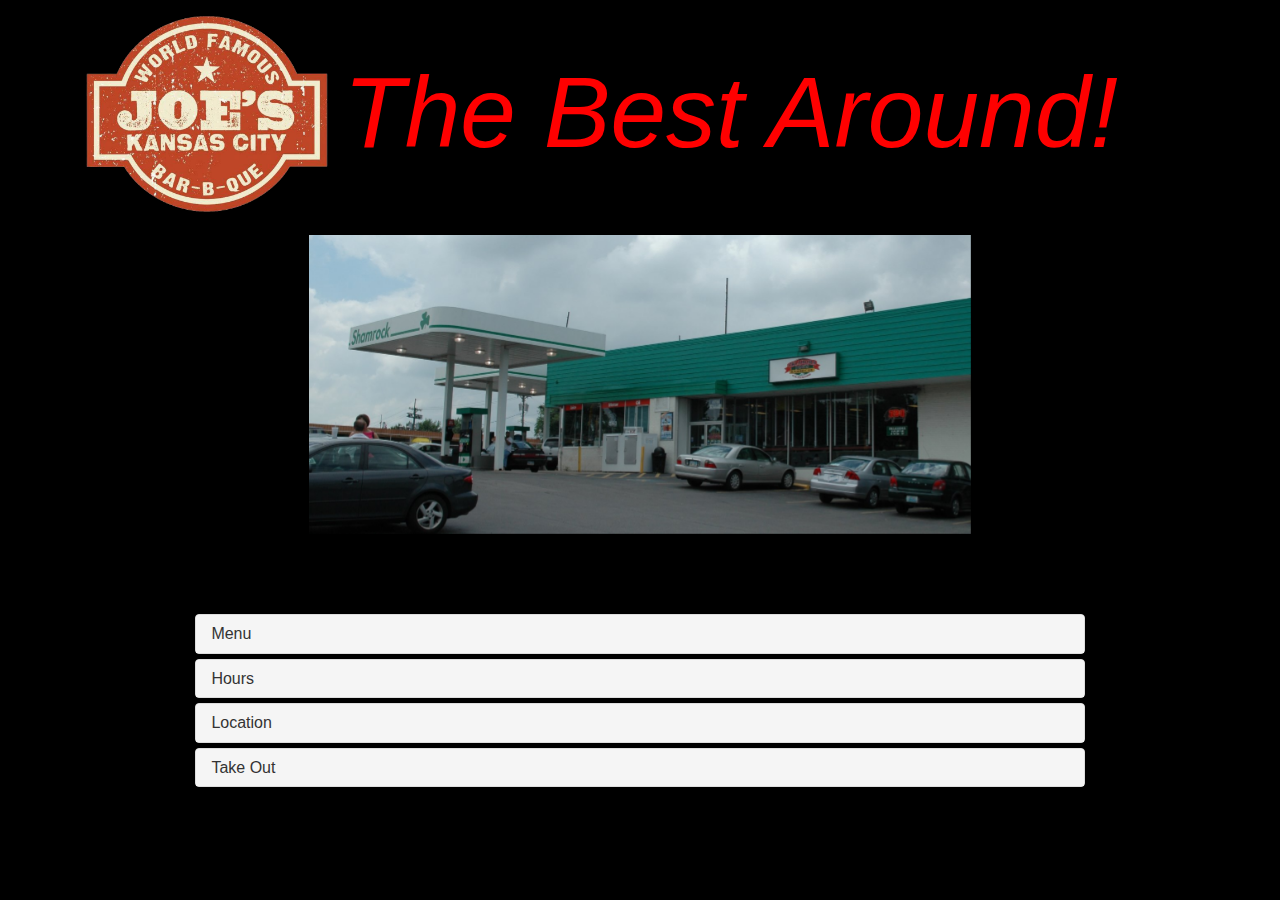
<file: index.html>
<!DOCTYPE html>
<html lang="en">
  <head>
    <meta charset="utf-8">
    <meta name="viewport" content="width=device-width, initial-scale=1">
    <title>Joe's Kansas City BBQ</title>

    <!-- Bootstrap -->
    <link href="css/bootstrap.min.css" rel="stylesheet">
    <link href="css/custom.css" rel="stylesheet">

    <!-- HTML5 shim and Respond.js for IE8 support of HTML5 elements and media queries -->
    <!-- WARNING: Respond.js doesn't work if you view the page via file:// -->
    <!--[if lt IE 9]>
      <script src="https://oss.maxcdn.com/html5shiv/3.7.2/html5shiv.min.js"></script>
      <script src="https://oss.maxcdn.com/respond/1.4.2/respond.min.js"></script>
    <![endif]-->
  </head>
  <body>
    <div class="container">
      <div class="logo">
        <img src="imgs/icon.png" alt="Joe's Kansas City Barbecue">
      </div>
      <div class="title">
        <h1>The Best Around!</h1>
      </div>

      <div class="images">
        <div id="carousel-example-generic" class="carousel slide" data-ride="carousel">
          <ol class="carousel-indicators">
            <li data-target="#carousel-example-generic" data-slide-to="0" class="active"></li>
            <li data-target="#carousel-example-generic" data-slide-to="1"></li>
            <li data-target="#carousel-example-generic" data-slide-to="2"></li>
          </ol>

          <div class="carousel-inner">
            <div class="item active">
              <img src="imgs/location.jpg" alt="Our original location">
            </div>
            <div class="item">
              <img src="imgs/logo.jpg" alt="Joe's Kansas City Barbecue">
            </div>
          </div>
        </div>
      </div>

      <div class="accordian">
        <div class="panel-group" id="accordion" role="tablist" aria-multiselectable="true">
          <div class="panel panel-default">
            <div class="panel-heading" role="tab" id="headingOne">
              <h4 class="panel-title">
                <a class="collapsed" data-toggle="collapse" data-parent="#accordion" href="#collapseOne" aria-expanded="false" aria-controls="collapseOne">
                  Menu
                </a>
              </h4>
            </div>
            <div id="collapseOne" class="panel-collapse collapse" role="tabpanel" aria-labelledby="headingOne">
              <div class="panel-body">

                <h3>Barbecue Sandwhiches</h3>
                <ul>
                  <li>Pulled Pork</li>
                  <li>Smoked Turkey</li>
                  <li>Smoked Ham</li>
                  <li>Beef Brisket</li>
                </ul>

                <h3>Specialty Sandwhiches</h3>
                <ul>
                  <li>Carolina Pork</li>
                  <li>The Hog Heaven</li>
                  <li>Open Faced Lean 'n Mean</li>
                  <li>The Z-man</li>
                </ul>

              </div>
            </div>
          </div>
          <div class="panel panel-default">
            <div class="panel-heading" role="tab" id="headingTwo">
              <h4 class="panel-title">
                <a class="collapsed" data-toggle="collapse" data-parent="#accordion" href="#collapseTwo" aria-expanded="false" aria-controls="collapseTwo">
                  Hours
                </a>
              </h4>
            </div>
            <div id="collapseTwo" class="panel-collapse collapse" role="tabpanel" aria-labelledby="headingTwo">
              <div class="panel-body"> 
                <p>Monday-Thursday: 11:00am - 9:00pm</p>
                <p>Friday-Saturday: 11:00am - 10:00pm</p>
                <p>Closed on Sundays</p>
              </div>
            </div>
          </div>
          <div class="panel panel-default">
            <div class="panel-heading" role="tab" id="headingThree">
              <h4 class="panel-title">
                <a class="collapsed" data-toggle="collapse" data-parent="#accordion" href="#collapseThree" aria-expanded="false" aria-controls="collapseThree">
                  Location
                </a>
              </h4>
            </div>
            <div id="collapseThree" class="panel-collapse collapse" role="tabpanel" aria-labelledby="headingThree">
              <div class="panel-body">
                <p>3002 West 47th Avenue,</p>
                <p>Kansas City, Kansas 66103</p>
              </div>
            </div>
          </div>
          <div class="panel panel-default">
            <div class="panel-heading" role="tab" id="headingThree">
              <h4 class="panel-title">
                <a class="collapsed" data-toggle="collapse" data-parent="#accordion" href="#collapseFour" aria-expanded="false" aria-controls="collapseFour">
                  Take Out
                </a>
              </h4>
            </div>
            <div id="collapseFour" class="panel-collapse collapse" role="tabpanel" aria-labelledby="headingThree">
              <div class="panel-body">
                <div class="input-group">
                  <input type="text" class="form-control takeout" placeholder="Your Name" aria-describedby="basic">
                  <input type="text" class="form-control takeout" placeholder="Your Phone Number" aria-describedby="basic">
                  <div class="takeout-menu takeout">
                    <h3>Barbecue Sandwhiches</h3>
                    <ul class="takeout-list takeout">
                      <li>Pulled Pork</li><input type="text" class="form-control number" placeholder="0" aria-describedby="basic">
                      <li>Smoked Turkey</li><input type="text" class="form-control number" placeholder="0" aria-describedby="basic">
                      <li>Smoked Ham</li><input type="text" class="form-control number" placeholder="0" aria-describedby="basic">
                      <li>Beef Brisket</li><input type="text" class="form-control number" placeholder="0" aria-describedby="basic">
                    </ul>

                    <h3>Specialty Sandwhiches</h3>
                    <ul class="takeout-list takeout">
                      <li>Carolina Pork</li><input type="text" class="form-control number" placeholder="0" aria-describedby="basic">
                      <li>The Hog Heaven</li><input type="text" class="form-control number" placeholder="0" aria-describedby="basic">
                      <li>Open Faced Lean</li><input type="text" class="form-control number" placeholder="0" aria-describedby="basic">
                      <li>The Z-man</li><input type="text" class="form-control number" placeholder="0" aria-describedby="basic">
                    </ul>
                  </div>
                  <form method="get" action="success.html">
                    <button type="submit" class="btn btn-lg btn-success" href="success.html">Order!</button>
                  </form>
                </div>
              </div>
            </div>
          </div>
        </div>
      </div>
    </div>

    <!-- jQuery (necessary for Bootstrap's JavaScript plugins) -->
    <script src="https://ajax.googleapis.com/ajax/libs/jquery/1.11.2/jquery.min.js"></script>
    <!-- Include all compiled plugins (below), or include individual files as needed -->
    <script src="js/bootstrap.min.js"></script>
  </body>
</html>
</file>
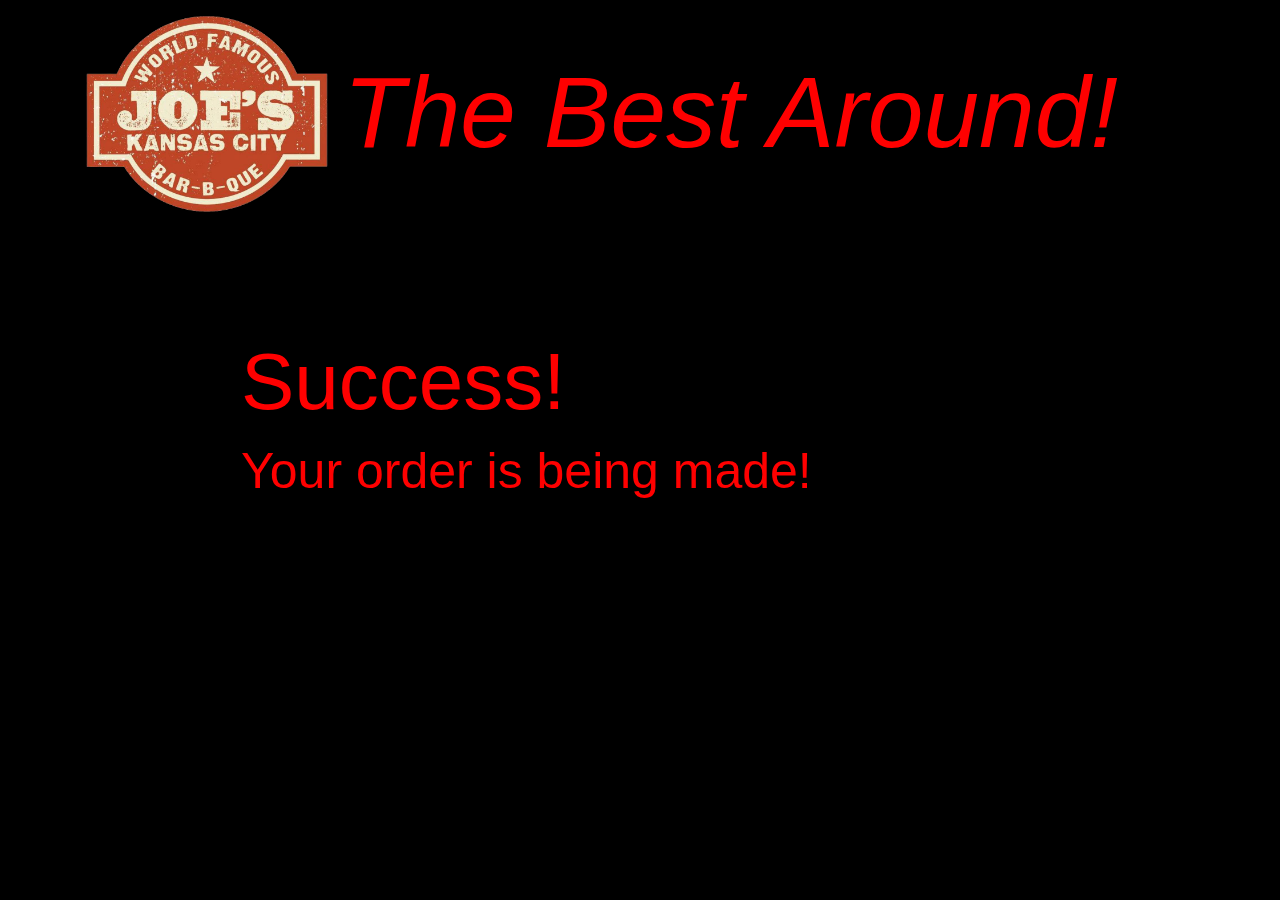
<file: success.html>
<!DOCTYPE html>
<html lang="en">
  <head>
    <meta charset="utf-8">
    <meta name="viewport" content="width=device-width, initial-scale=1">
    <title>Joe's Kansas City BBQ</title>

    <!-- Bootstrap -->
    <link href="css/bootstrap.min.css" rel="stylesheet">
    <link href="css/custom.css" rel="stylesheet">

    <!-- HTML5 shim and Respond.js for IE8 support of HTML5 elements and media queries -->
    <!-- WARNING: Respond.js doesn't work if you view the page via file:// -->
    <!--[if lt IE 9]>
      <script src="https://oss.maxcdn.com/html5shiv/3.7.2/html5shiv.min.js"></script>
      <script src="https://oss.maxcdn.com/respond/1.4.2/respond.min.js"></script>
    <![endif]-->
  </head>
  <body>
    <div class="container">
      <div class="logo">
        <img src="imgs/icon.png" alt="Joe's Kansas City Barbecue">
      </div>
      <div class="title">
        <h1>The Best Around!</h1>
      </div>

      <div class="success">
        <h3>Success!</h3>
        <p>Your order is being made!</p>
      </div>
    </div>

    <!-- jQuery (necessary for Bootstrap's JavaScript plugins) -->
    <script src="https://ajax.googleapis.com/ajax/libs/jquery/1.11.2/jquery.min.js"></script>
    <!-- Include all compiled plugins (below), or include individual files as needed -->
    <script src="js/bootstrap.min.js"></script>
  </body>
</html>
</file>
<file: css/custom.css>
body {
	background-color:black;
}

img {
	width:100%;
}

h1 {
	color:red;
	font-style:italic;
	font-size:100px;
	margin-top:5%;
}

.images {
	width:60%;
	height:40%;
	margin:5%;
	margin-left:20%;
	padding:1%;
}

.accordian {
	width:80%;
	margin:5%;
	margin-left:10%;
	padding:1%;
}

.carousel-indicators li {
	visibility:hidden;
}

.form-control {
	margin:2%;
}

.takeout-menu {
	margin:2%;
}

.takeout-list {
	list-style-type:none;
}

div.logo {
	width:24%;
	height:20%;
	overflow:hidden;
	float:left;
}

.logo img {
	width:100%;
}

.success {
	margin:15%;
}

.success p {
	color:red;
	font-size:50px;
}

.success h3 {
	color:red;
	font-size:80px;
}
</file>
